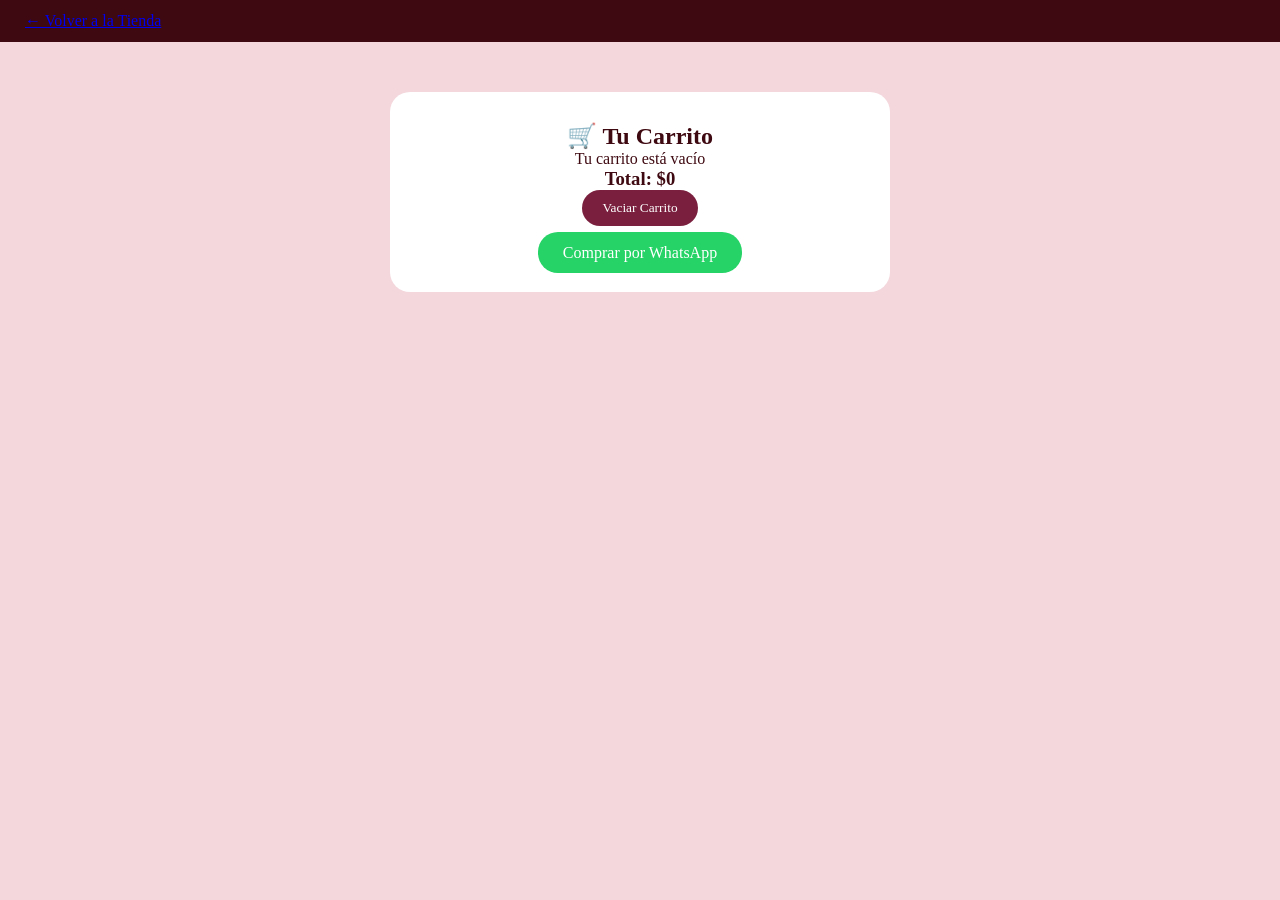
<file: carrito.html>
<!DOCTYPE html>
<html lang="es">
<head><meta charset="UTF-8"><title>Carrito - OLYMPO*GIRLS</title><link rel="stylesheet" href="css/style.css"></head>
<body>
<header><a href="index.html">← Volver a la Tienda</a></header>
<section style="max-width:500px;margin:50px auto;background:white;padding:30px;border-radius:20px;text-align:center">
<h2>🛒 Tu Carrito</h2>
<div id="lista"></div>
<h3 id="total">Total: $0</h3>
<button onclick="vaciar()" style="background:#7a1f3d;color:white;padding:10px 20px;border:none;border-radius:20px">Vaciar Carrito</button>
<br><br>
<a href="https://wa.me/3009436491" target="_blank" style="background:#25D366;color:white;padding:12px 25px;border-radius:20px;text-decoration:none">Comprar por WhatsApp</a>
</section>
<script>
let carrito = JSON.parse(localStorage.getItem("carrito")) || [];
let lista = document.getElementById("lista");
let total = 0;
if(carrito.length === 0){ lista.innerHTML = "<p>Tu carrito está vacío</p>"; }
carrito.forEach(p => {
  lista.innerHTML += "<p>♛ " + p.nombre + " - $" + p.precio.toLocaleString() + "</p>";
  total += p.precio;
});
document.getElementById("total").textContent = "Total: $" + total.toLocaleString();
function vaciar(){ localStorage.removeItem("carrito"); location.reload(); }
</script>
</body>
</html>
</file>
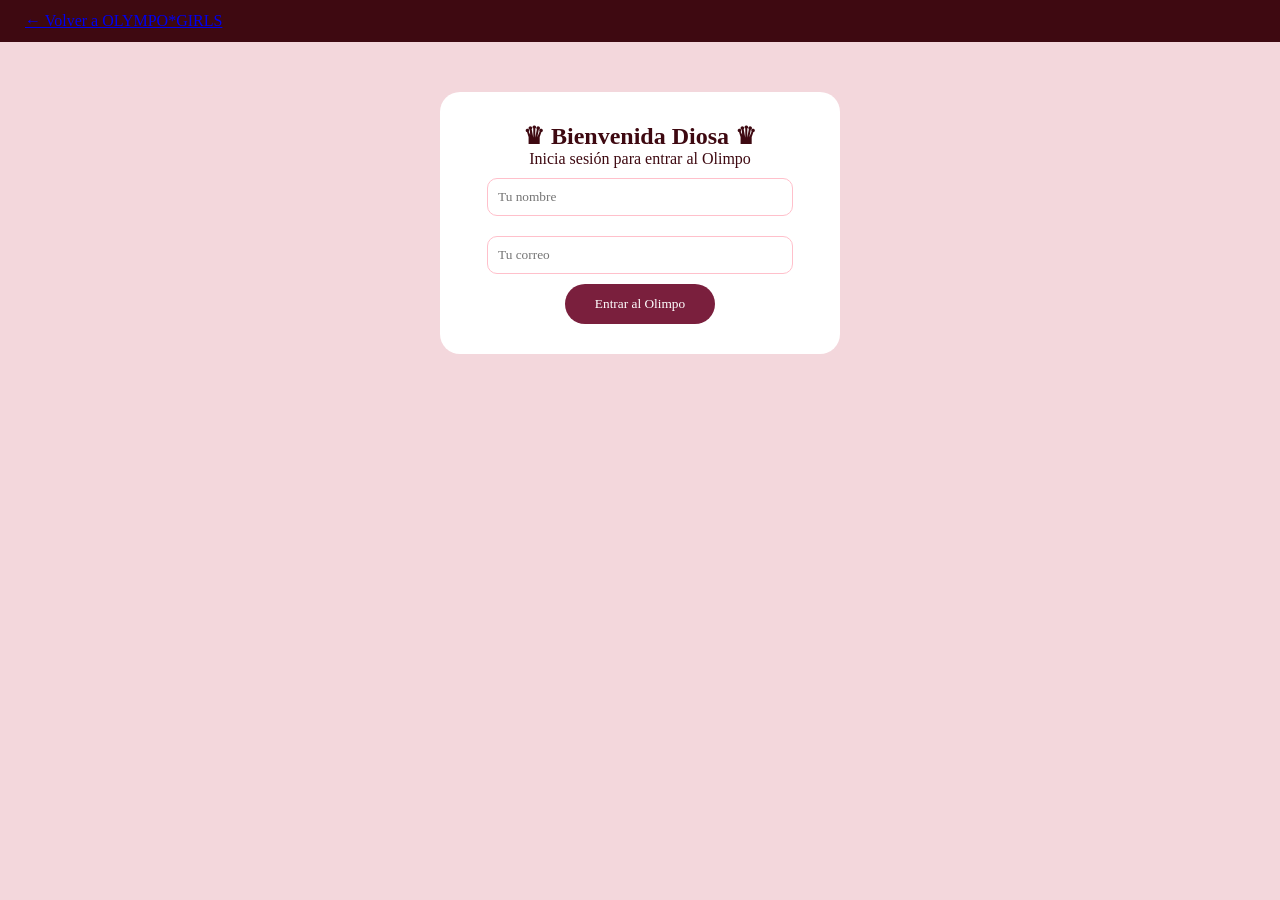
<file: login.html>
<!DOCTYPE html>
<html lang="es">
<head>
<meta charset="UTF-8">
<title>Iniciar Sesión - OLYMPO*GIRLS</title>
<link rel="stylesheet" href="css/style.css">
</head>
<body>
<header><a href="index.html">← Volver a OLYMPO*GIRLS</a></header>

<section style="max-width:400px;margin:50px auto;background:white;padding:30px;border-radius:20px;text-align:center">
<h2>♛ Bienvenida Diosa ♛</h2>
<p>Inicia sesión para entrar al Olimpo</p>
<input type="text" id="nombre" placeholder="Tu nombre" style="width:90%;padding:10px;margin:10px;border-radius:10px;border:1px solid pink">
<br>
<input type="email" placeholder="Tu correo" style="width:90%;padding:10px;margin:10px;border-radius:10px;border:1px solid pink">
<br>
<button onclick="entrar()" style="background:#7a1f3d;color:white;padding:12px 30px;border:none;border-radius:20px;cursor:pointer">Entrar al Olimpo</button>
<p id="mensaje"></p>
</section>

<script>
function entrar(){
  let n = document.getElementById("nombre").value;
  if(n === ""){ alert("Escribe tu nombre bb"); return; }
  document.getElementById("mensaje").innerHTML = "Hola " + n + " ♛ ¡Ya entraste al Olimpo!";
}
</script>
</body>
</html>
</file>
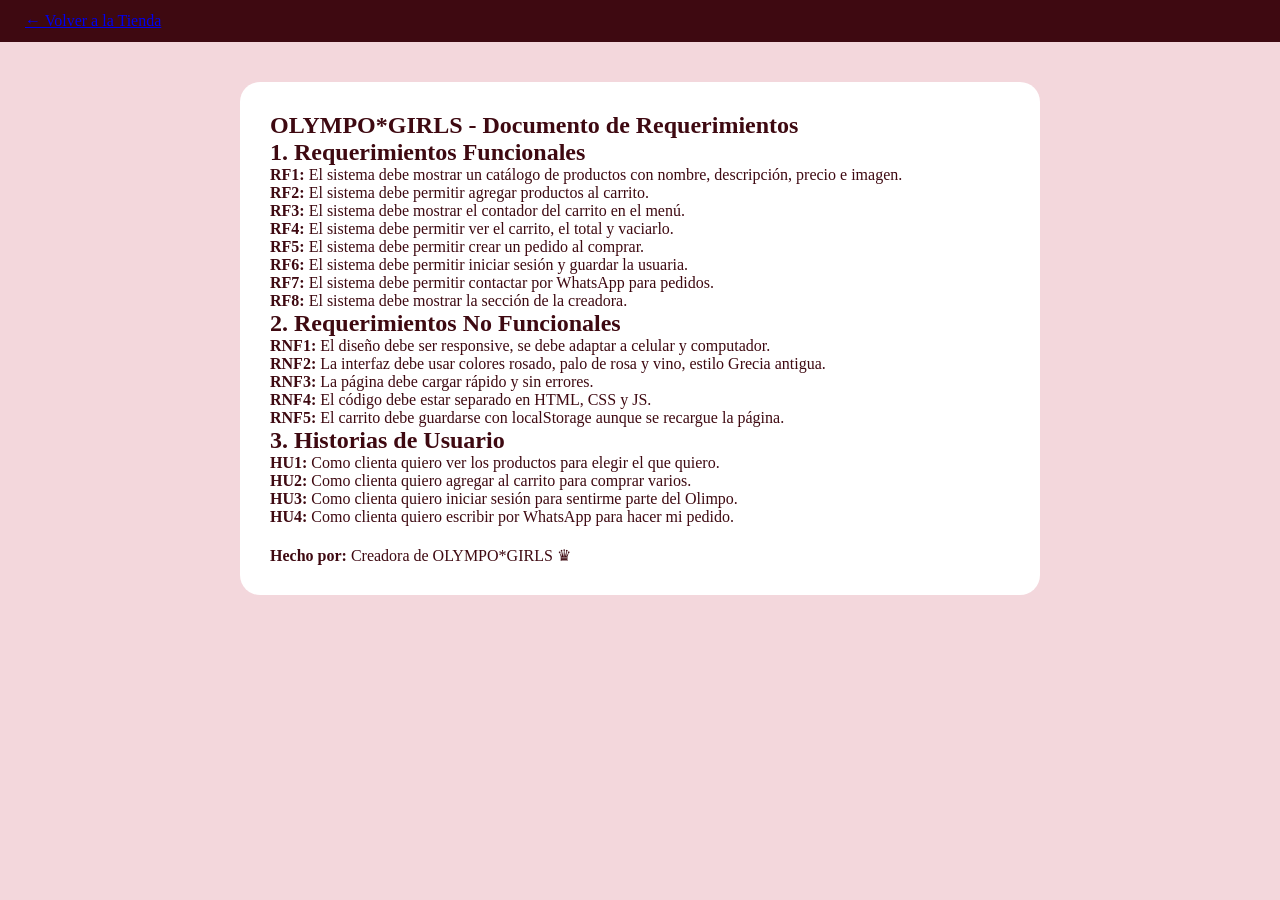
<file: docs/requerimientos.html>
<link rel="stylesheet" href="../css/style.css">
<!DOCTYPE html>
<html lang="es">
<head><meta charset="UTF-8"><title>Requerimientos - OLYMPO*GIRLS</title><link rel="stylesheet" href="../css/style.css"></head>
<body>
<header><a href="../index.html">← Volver a la Tienda</a></header>
<section style="max-width:800px;margin:40px auto;background:white;padding:30px;border-radius:20px">
<h1>OLYMPO*GIRLS - Documento de Requerimientos</h1>

<h2>1. Requerimientos Funcionales</h2>
<p><b>RF1:</b> El sistema debe mostrar un catálogo de productos con nombre, descripción, precio e imagen.</p>
<p><b>RF2:</b> El sistema debe permitir agregar productos al carrito.</p>
<p><b>RF3:</b> El sistema debe mostrar el contador del carrito en el menú.</p>
<p><b>RF4:</b> El sistema debe permitir ver el carrito, el total y vaciarlo.</p>
<p><b>RF5:</b> El sistema debe permitir crear un pedido al comprar.</p>
<p><b>RF6:</b> El sistema debe permitir iniciar sesión y guardar la usuaria.</p>
<p><b>RF7:</b> El sistema debe permitir contactar por WhatsApp para pedidos.</p>
<p><b>RF8:</b> El sistema debe mostrar la sección de la creadora.</p>

<h2>2. Requerimientos No Funcionales</h2>
<p><b>RNF1:</b> El diseño debe ser responsive, se debe adaptar a celular y computador.</p>
<p><b>RNF2:</b> La interfaz debe usar colores rosado, palo de rosa y vino, estilo Grecia antigua.</p>
<p><b>RNF3:</b> La página debe cargar rápido y sin errores.</p>
<p><b>RNF4:</b> El código debe estar separado en HTML, CSS y JS.</p>
<p><b>RNF5:</b> El carrito debe guardarse con localStorage aunque se recargue la página.</p>

<h2>3. Historias de Usuario</h2>
<p><b>HU1:</b> Como clienta quiero ver los productos para elegir el que quiero.</p>
<p><b>HU2:</b> Como clienta quiero agregar al carrito para comprar varios.</p>
<p><b>HU3:</b> Como clienta quiero iniciar sesión para sentirme parte del Olimpo.</p>
<p><b>HU4:</b> Como clienta quiero escribir por WhatsApp para hacer mi pedido.</p>

<p style="margin-top:20px"><b>Hecho por:</b> Creadora de OLYMPO*GIRLS ♛</p>
</section>
</body>
</html>
</file>
<file: css/style.css>
:root{ --pale:#F3D7DC; --piggy:#F5C7D0; --rose:#D98D9A; --burgundy:#5B0F1B; --dark:#3E0911; }
*{margin:0;padding:0;box-sizing:border-box;font-family:Georgia,serif}
body{background:var(--pale);color:var(--dark);overflow-x:hidden}
header{background:var(--dark);color:white;display:flex;justify-content:space-between;align-items:center;padding:12px 25px;flex-wrap:wrap;gap:10px}
.logo-img{height:60px;border-radius:50%}
nav{display:flex;flex-wrap:wrap;gap:12px;align-items:center}
nav a{color:white;text-decoration:none}
.hero{text-align:center;padding:70px 20px;background:linear-gradient(var(--piggy),var(--pale))}
.hero h1{font-size:45px;color:var(--burgundy);margin:15px 0;line-height:1.1}
.btn{display:inline-block;background:var(--burgundy);color:white;padding:12px 25px;border-radius:25px;text-decoration:none;border:none;cursor:pointer;margin-top:10px}
.btn-gris{background:#999;color:white;padding:12px 20px;border-radius:25px;border:none;cursor:pointer}
#productos{padding:40px 20px;text-align:center}
.grid{display:grid;grid-template-columns:repeat(auto-fit,minmax(220px,1fr));gap:20px;max-width:1000px;margin:auto}
.card{background:white;border-radius:18px;padding:20px;border-top:5px solid var(--rose)}
.card img{width:100%;height:180px;object-fit:cover;border-radius:12px}
.card button{background:var(--burgundy);color:white;border:none;padding:10px;width:100%;border-radius:20px;cursor:pointer;margin-top:10px}
.creadora{padding:50px 20px;background:var(--piggy)}
.creadora-caja{max-width:900px;margin:auto;display:flex;gap:25px;align-items:center;background:white;padding:25px;border-radius:20px;border:2px solid var(--rose)}
.creadora-caja img{width:170px;height:170px;object-fit:cover;border-radius:50%;border:4px solid var(--rose)}
.login-caja{max-width:420px;margin:50px auto;background:white;padding:30px;border-radius:20px;text-align:center;border-top:6px solid var(--rose)}
.login-caja label{display:block;text-align:left;margin:15px 0 5px;font-weight:bold}
.login-caja input{width:100%;padding:12px;border-radius:12px;border:1px solid var(--rose)}
.carrito-seccion{max-width:600px;margin:40px auto;background:white;padding:25px;border-radius:20px;text-align:center}
.item-carrito{display:flex;justify-content:space-between;padding:12px;border-bottom:1px solid #eee}
footer{background:var(--dark);color:white;text-align:center;padding:20px;margin-top:20px}
@media(max-width:700px){header{flex-direction:column}.hero h1{font-size:32px}.creadora-caja{flex-direction:column;text-align:center}}
.btn-wsp{display:inline-block;background:#25D366;color:white;padding:12px 22px;border-radius:25px;text-decoration:none;font-weight:bold;margin-top:15px}
.btn-wsp:hover{background:#1fb857}
</file>
